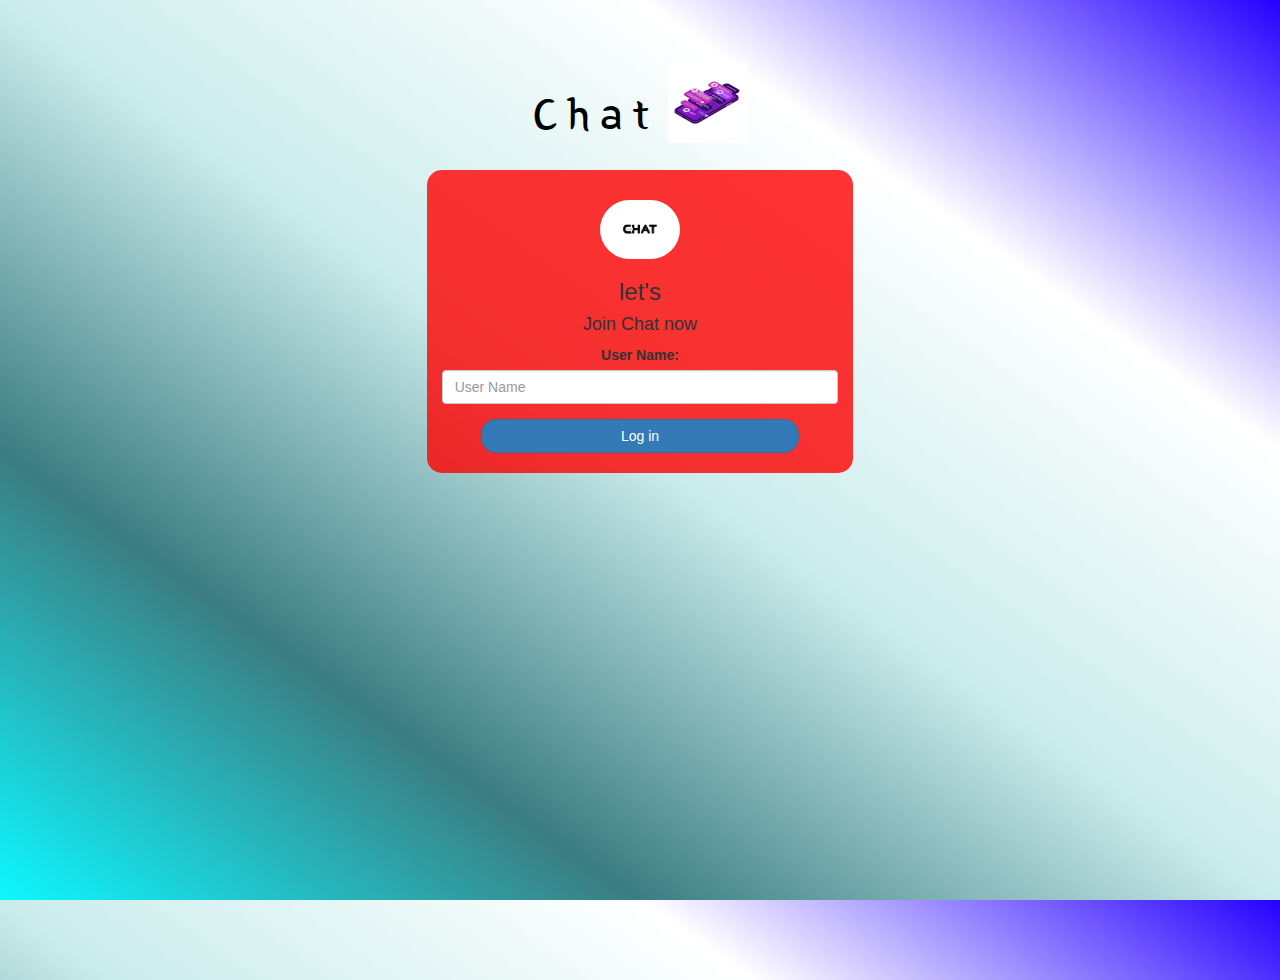
<file: index.html>
<!DOCTYPE html>
<html>
<head>
	<title>Chat\|/</title>
<link href="https://fonts.googleapis.com/css?family=Yeon+Sung&display=swap" rel="stylesheet"><meta name="viewport" content="width=device-width, initial-scale=1">

<link rel="stylesheet" href="https://maxcdn.bootstrapcdn.com/bootstrap/3.4.0/css/bootstrap.min.css">
<script src="https://ajax.googleapis.com/ajax/libs/jquery/3.4.1/jquery.min.js"></script>
<script src="https://maxcdn.bootstrapcdn.com/bootstrap/3.4.0/js/bootstrap.min.js"></script>

<link rel="stylesheet" type="text/css" href="chat.css">
<script src="chat.js"></script>
</head>
<body>
<center>
	<h1 class="header">	
		Chat	<sup>
	<img src="48405-mobile-chat-dialog-application-interface.gif">
	</sup>
</h1>
	<div class="col-lg-4 col-md-6 col-sm-6 col-xs-11 login_div">
	<img src="logo.jpg" class="logo">
		<h3 >let's</h3>
		<h4 >Join Chat now </h4>
		<div class="form-group">
		  <label >User Name:</label>
		  <input type="text" id="user_name" class="form-control" placeholder="User Name">
		</div>
		<button id="login_button" class="btn btn-primary" onclick="addUser()">Log in</button>
		<br><br>
	</div>
</center>
</body>
</html>
</file>
<file: chat.css>
html, body
{
  height: 100%;
  margin: 0;
}

body
{
background-image: linear-gradient(to right top, #0ef7ff, #3b7d81, #cbecec, #ffffff, #2600ff);
}

.header
{
	color: rgb(0, 0, 0);font-family: 'Yeon Sung';font-size: 45px;letter-spacing: 10px;margin-top: 80px;
}
.header img
{
	width: 80px;margin-left: -15px;
}

.login_div
{
	background: rgba(255, 0, 0, 0.8);float: none;border-radius: 15px;
}

.logo
{
	width: 80px;margin-top: 30px;border-radius: 40px;
}

#login_button
{
	width: 80%;border-radius: 15px;
}

.room_name
{
	cursor: pointer;
	font-size: 20px;
}


#logout
{
	font-size: 20px; float: right;
}


#output
{
	padding: 10px; width:80%;background: rgba(255,255,255,0.8);border-radius: 15px;
}

.input_div_room_page
{
	width: 80%;
}

.input_div label
{
	color: white;font-size: 20px;
}


.input_div_message_page
{
	position: fixed;bottom: 0px;width: 100%;background: rgba(255,255,255,0.8);
}
.input_div_message_page label
{
	color: black;
}
.input_div_message_page #msg
{
	width: 80%;
}
.input_div_message_page button
{
	margin-top: 15px;
	width: 50%; 
}
.color_white
{
	color: white
}

.user_tick
{
	width:20px;
}
.message_h4
{
	padding-left:5px;color:grey;
}
</file>
